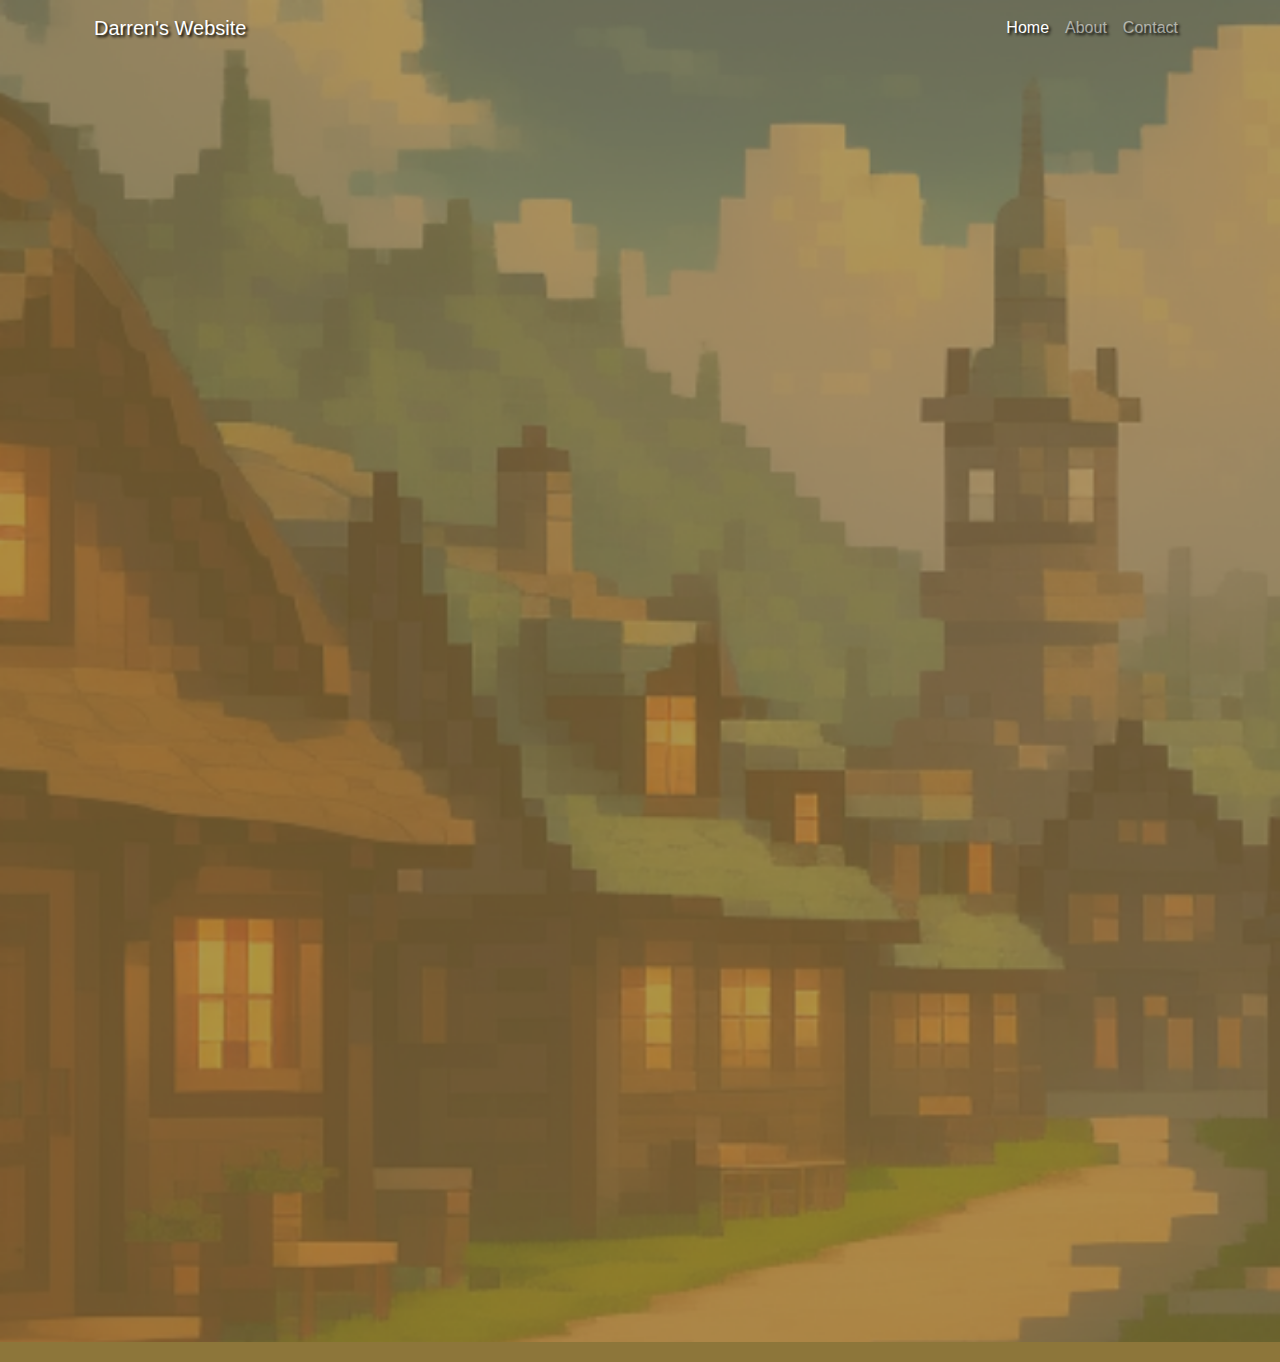
<file: index.html>
<!DOCTYPE html>
<html lang="id">
<head>
    <meta charset="UTF-8">
    <meta name="viewport" content="width=device-width, initial-scale=1">
    <title>Darren | Beranda</title>
    <link href="https://cdn.jsdelivr.net/npm/bootstrap@5.3.0/dist/css/bootstrap.min.css" rel="stylesheet">
    <link rel="stylesheet" href="transition.css">
    <link rel="stylesheet" href="style.css">
</head>
<body>
    <div class="container">
        <nav class="nav navbar navbar-expand-lg navbar-dark">
            <div class="container">
                <a class="navbar-brand" href="index.html">Darren's Website</a>
                <button class="navbar-toggler" type="button" data-bs-toggle="collapse" data-bs-target="#navbarNav">
                    <span class="navbar-toggler-icon"></span>
                </button>
                <div class="collapse navbar-collapse" id="navbarNav">
                    <ul class="navbar-nav ms-auto">
                        <li class="nav-item"><a class="btn nav-link active" href="index.html">Home</a></li>
                        <li class="nav-item"><a class="btn nav-link" href="about.html">About</a></li>
                        <li class="nav-item"><a class="btn nav-link" href="contact.html">Contact</a></li>
                    </ul>
                </div>
            </div>
        </nav>

        <div class="row text-center fade-in justify-content-center">
            <div class="col-md-4 align-items-center text center">
                <script src="https://cdn.logwork.com/widget/digital.js"></script>
                <a href="https://logwork.com/current-time-in-bangkok-thailand-krung-thep-maha-nakhon" 
                class="digital-clock" 
                data-style="flip" 
                data-size="363" 
                data-timezone="Asia/Bangkok" 
                data-language="en" 
                data-date="1">South Tangerang / Tangerang Selatan</a>
            </div>
        </div>

        <header class="head text-center py-5 fade-in">
            <img class="fox" src="asset/twintail_fox.png">
            <h1>Selamat Datang!</h1>
            <p>Website ini merupakan website pribadi saya, Darren. Silahkan kunjungi halaman yang tersedia!</p>
        </header>

        <div id="overview" class="row text-center text-white justify-content-center fade-in">
            <div class="col-md-4 bg-dark rounded-3 align-items-center">
                <h3 class="mt-2">Overview</h3>
                <p>Hi, my name is Darren, and I'm a Universitas Multimedia Nusantara student! Informatics is my major, and currently enrolling for the second semester!</p>
            </div>
            <div class="col-sm-1"></div>
            <div class="col-md-4 bg-dark rounded-3 align-items-center">
                <h3 class="mt-2">Deskripsi</h3>
                <p>Hai, nama saya Darren, dan saya seorang mahasiswa Universitas Multimedia Nusantara! Informatika adalah jurusan saya, dan saat ini saya sedang berkuliah semester 2!</p>
            </div>
        </div>

        <div id="funfact" class="mt-3 row text-center text-white justify-content-center fade-in">
            <h2 id="">Fun Fact!</h2>
            <div class="mt-3 col-md-4 bg-dark rounded-3 align-items-center">
                <img src="asset/dragon_lord.png" style="height: 200px;" class="mt-3">
                <h3 class="mt-2">Dragon Lord</h3>
                <p>Ini adalah Dragon Lord! Karakter original yang saya garap dalam pengembangan game The Timeless Adventure! Karakter ini tidak dikeluarkan dalam game karena bersifat prototipe!</p>
            </div>
            <div class="col-sm-1"></div>
            <div class="mt-3 col-md-4 bg-dark rounded-3 align-items-center">
                <img src="asset/Timeless_Adventure_logo.png" style="height: 150px;" class="mt-4">
                <h3 class="mt-2">Game Developer</h3>
                <p>Saya dan tim Timeless melakukan developing game! Sebuah permainan sederhana bernama "The Timeless Adventure" yang memiliki objektif untuk bertarung dan menyelamatkan kerajaan dari sosok tiran!</p>
            </div>
        </div>
    </div>

    <div class="spacer"></div>

    <footer class="container-fluid bg-dark text-white text-center py-3 fade-in">
        <p>&copy; 2025 Darren's Website. All rights reserved.</p>
    </footer>

    <script src="https://cdn.jsdelivr.net/npm/bootstrap@5.3.0/dist/js/bootstrap.bundle.min.js"></script>
</body>
</html>
</file>
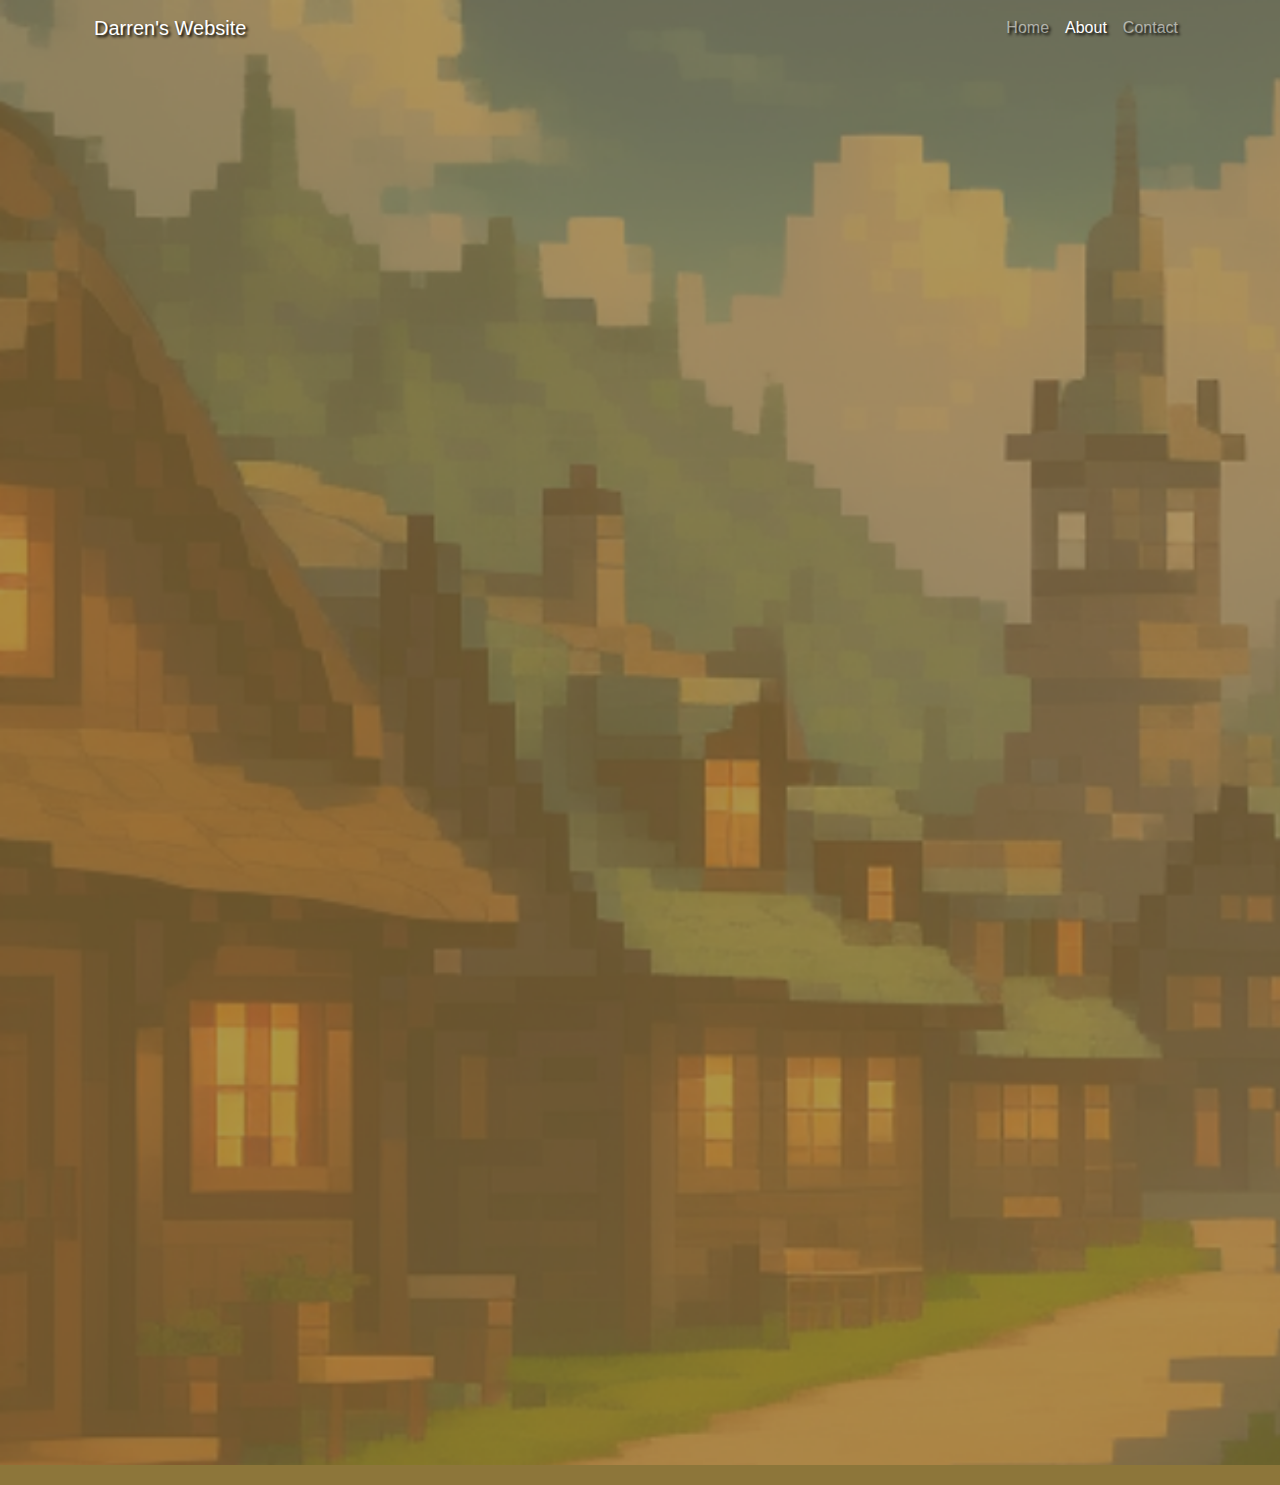
<file: about.html>
<!DOCTYPE html>
<html lang="en">
<head>
    <meta charset="UTF-8">
    <meta name="viewport" content="width=device-width, initial-scale=1.0">
    <link href="https://cdn.jsdelivr.net/npm/bootstrap@5.3.0/dist/css/bootstrap.min.css" rel="stylesheet">
    <link rel="stylesheet" href="transition.css">
    <link rel="stylesheet" href="style.css">
    <title>Darren | Tentang</title>
</head>
<body>
    <div class="container">
        <nav class="nav navbar navbar-expand-lg navbar-dark">
            <div class="container">
                <a class="navbar-brand" href="index.html">Darren's Website</a>
                <button class="navbar-toggler" type="button" data-bs-toggle="collapse" data-bs-target="#navbarNav">
                    <span class="navbar-toggler-icon"></span>
                </button>
                <div class="collapse navbar-collapse" id="navbarNav">
                    <ul class="navbar-nav ms-auto">
                        <li class="nav-item"><a class="btn nav-link" href="index.html">Home</a></li>
                        <li class="nav-item"><a class="btn nav-link active" href="about.html">About</a></li>
                        <li class="nav-item"><a class="btn nav-link" href="contact.html">Contact</a></li>
                    </ul>
                </div>
            </div>
        </nav>

        <header class="profil text-center py-5 mt-5 fade-in">
            <img class="profilepic" src="asset/profile.png">
            <h1 class="mt-3">Profil Singkat</h1>
            <p>Nama saya Darren! Selamat datang di halaman about! Saya adalah mahasiswa Universitas Multimedia Nusantara yang sedang 
                menjalani program sarjana tingkat satu jurusan Informatika! Hobi saya adalah belajar bahasa, baik bahasa manusia dan bahasa komputer,
                dan saya sangat menyukai pengembangan software aplikasi untuk android!
            </p>
        </header>

        <!-- <div class="row text-center text-white justify-content-center mt-3 fade-in">
            <div class="facts col-md-4 rounded-3 align-items-center">
                <h3 class="mt-2">Biografi</h3>
                <p class="text-left">Kelahiran Tangerang, 27 Mei 2006, bertempat tinggal di Pamulang, Tangerang Selatan. Mahasiswa di Univesitas Multimedia Nusantara</p>
            </div>
            <div class="horizonSpacer"></div>
            <div class="facts col-md-6 rounded-3 align-items-center">
                <h3 class="mt-2">Riwayat Pendidikan</h3>
                <p>Tamat sekolah kanak-kanak di KB-TK Handayani, Pamulang. Tamat sekolah dasar di SD Bethesda, Ciater. Tamat sekolah menengah pertama di SMPK Mater Dei, Pamulang. Tamat sekolah menengas atas, jurusan IPA di SMAK Mater Dei, Pamulang.</p>
            </div>
        </div> -->

        <div class="code darkBluebg text-center py-5 mt-3 fade-in">
            <h3 class="mt-2">Biografi Singkat</h3>
            <p class="text-left">Kelahiran Tangerang, 27 Mei 2006, bertempat tinggal di Pamulang, Tangerang Selatan. Mahasiswa di Univesitas Multimedia Nusantara</p>
        </div>

        <div class="code darkBluebg text-center py-5 mt-3 fade-in">
            <h3 class="mt-2">Riwayat Pendidikan</h3>
            <p>Tamat sekolah kanak-kanak di KB-TK Handayani, Pamulang. Tamat sekolah dasar di SD Bethesda, Ciater. Tamat sekolah menengah pertama di SMPK Mater Dei, Pamulang. Tamat sekolah menengas atas, jurusan IPA di SMAK Mater Dei, Pamulang.</p>
        </div>

        <div class="code darkBluebg text-center py-5 mt-3 fade-in">
            <h3 class="mt-3">Bahasa pemprograman yang saya sukai</h3>
            <img class="smallSpacer" src="asset/dart_logo.png">
            <img class="smallSpacer" src="asset/html.png">
            <img class="smallSpacer" src="asset/bbcode.png">
        </div>   
    </div>

    <div class="spacer"></div>

    <footer class="container-fluid bg-dark text-white text-center py-3 fade-in">
        <p>&copy; 2025 Darren's Website. All rights reserved.</p>
    </footer>

    <script src="https://cdn.jsdelivr.net/npm/bootstrap@5.3.0/dist/js/bootstrap.bundle.min.js"></script>
</body>
</html>
</file>
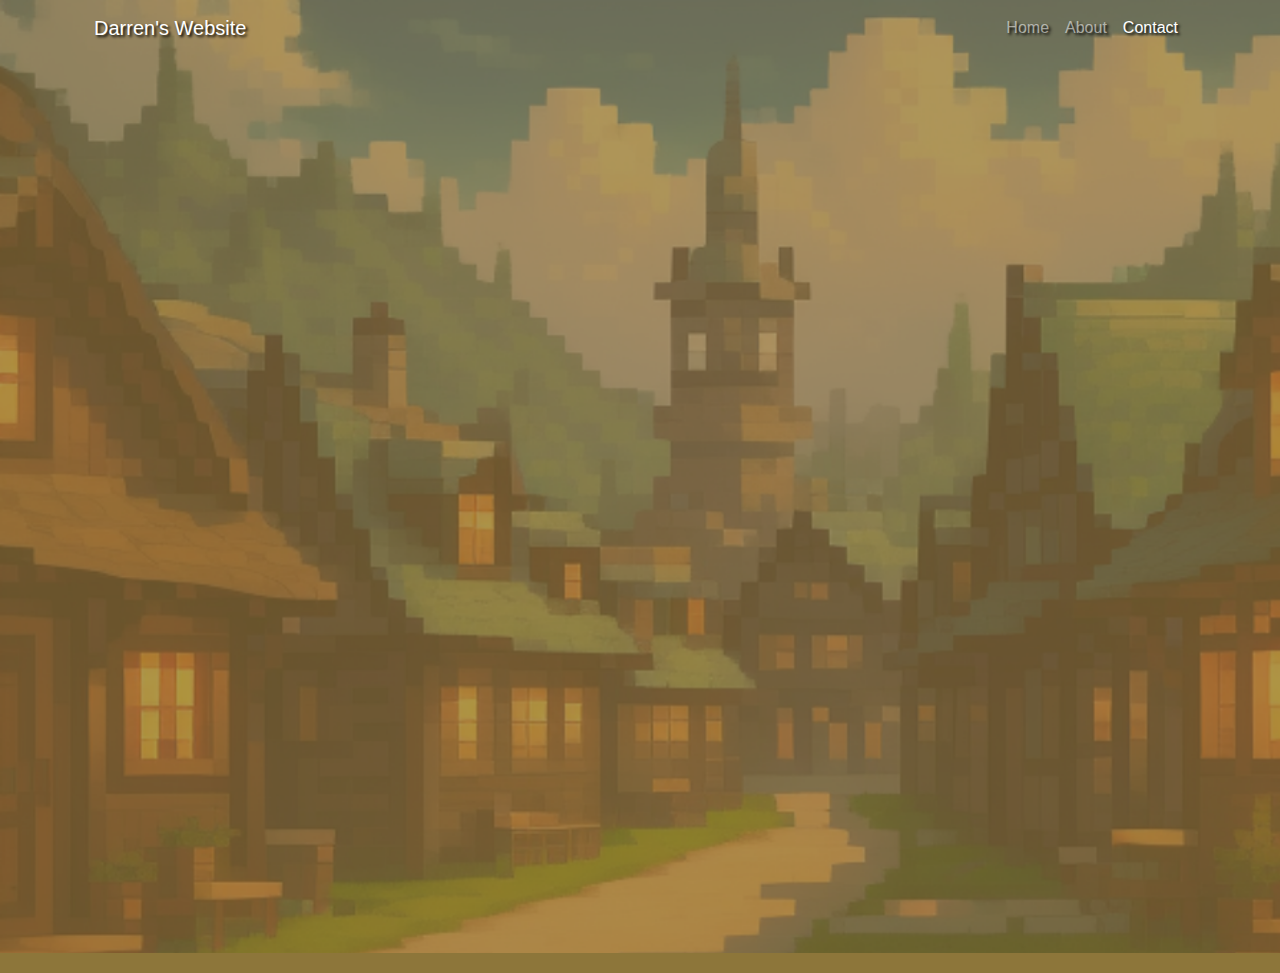
<file: contact.html>
<!DOCTYPE html>
<html lang="en">
<head>
    <meta charset="UTF-8">
    <meta name="viewport" content="width=device-width, initial-scale=1.0">
    <link href="https://cdn.jsdelivr.net/npm/bootstrap@5.3.0/dist/css/bootstrap.min.css" rel="stylesheet">
    <link rel="stylesheet" href="transition.css">
    <link rel="stylesheet" href="style.css">
    <title>Darren | Kontak</title>
</head>
<body>
    <div class="container">
        <nav class="nav navbar navbar-expand-lg navbar-dark">
            <div class="container">
                <a class="navbar-brand" href="index.html">Darren's Website</a>
                <button class="navbar-toggler" type="button" data-bs-toggle="collapse" data-bs-target="#navbarNav">
                    <span class="navbar-toggler-icon"></span>
                </button>
                <div class="collapse navbar-collapse" id="navbarNav">
                    <ul class="navbar-nav ms-auto">
                        <li class="nav-item"><a class="btn nav-link" href="index.html">Home</a></li>
                        <li class="nav-item"><a class="btn nav-link" href="about.html">About</a></li>
                        <li class="nav-item"><a class="btn nav-link active" href="contact.html">Contact</a></li>
                    </ul>
                </div>
            </div>
        </nav>

        <header class="contacts text-center py-5 fade-in">
            <h1>Kontak Saya</h1>
            <p>Berikut beberapa akun dan kontak resmi saya!</p>
        </header>

        <div class="contacting row text-center text-white justify-content-center fade-in">
            <div class="col-md-4 bg-dark rounded-3 align-items-center">
                <a href="https://instagram.com/fordarrenn"><img class="mt-2 contactImg" src="asset/instagram.png"></a>
                <h2 class="mt-2">Instagram</h2>
                <p>Hubungi instagram saya di @fordarrenn</p>
            </div>
            <div class="horizonSpacer"></div>
            <div class="col-md-4 bg-dark rounded-3 align-items-center">
                <img class="mt-2 contactImg" src="asset/line.png">
                <h2 class="mt-2">Line</h2>
                <p>Hubungi line saya dengan id darren.lie.27</p>
            </div>
        </div>

        <div class="contacting row text-center text-white justify-content-center mt-5 fade-in">
            <div class="col-md-4 bg-dark rounded-3 align-items-center">
                <img class="mt-2 contactImg" src="asset/email.png">
                <h2 class="mt-2">Email</h2>
                <p>Hubungi email saya di @todarrenlie</p>
            </div>
            <div class="horizonSpacer"></div>
            <div class="col-md-4 bg-dark rounded-3 align-items-center">
                <img class="mt-2 contactImg" src="asset/discord.png">
                <h2 class="mt-2">Discord</h2>
                <p>Hubungi discord saya di @qizura</p>
            </div>
        </div>
    </div>

    <div class="spacer"></div>

    <footer class="container-fluid bg-dark text-white text-center py-3 fade-in">
        <p>&copy; 2025 Darren's Website. All rights reserved.</p>
    </footer>

    <script src="https://cdn.jsdelivr.net/npm/bootstrap@5.3.0/dist/js/bootstrap.bundle.min.js"></script>
</body>
</html>
</file>
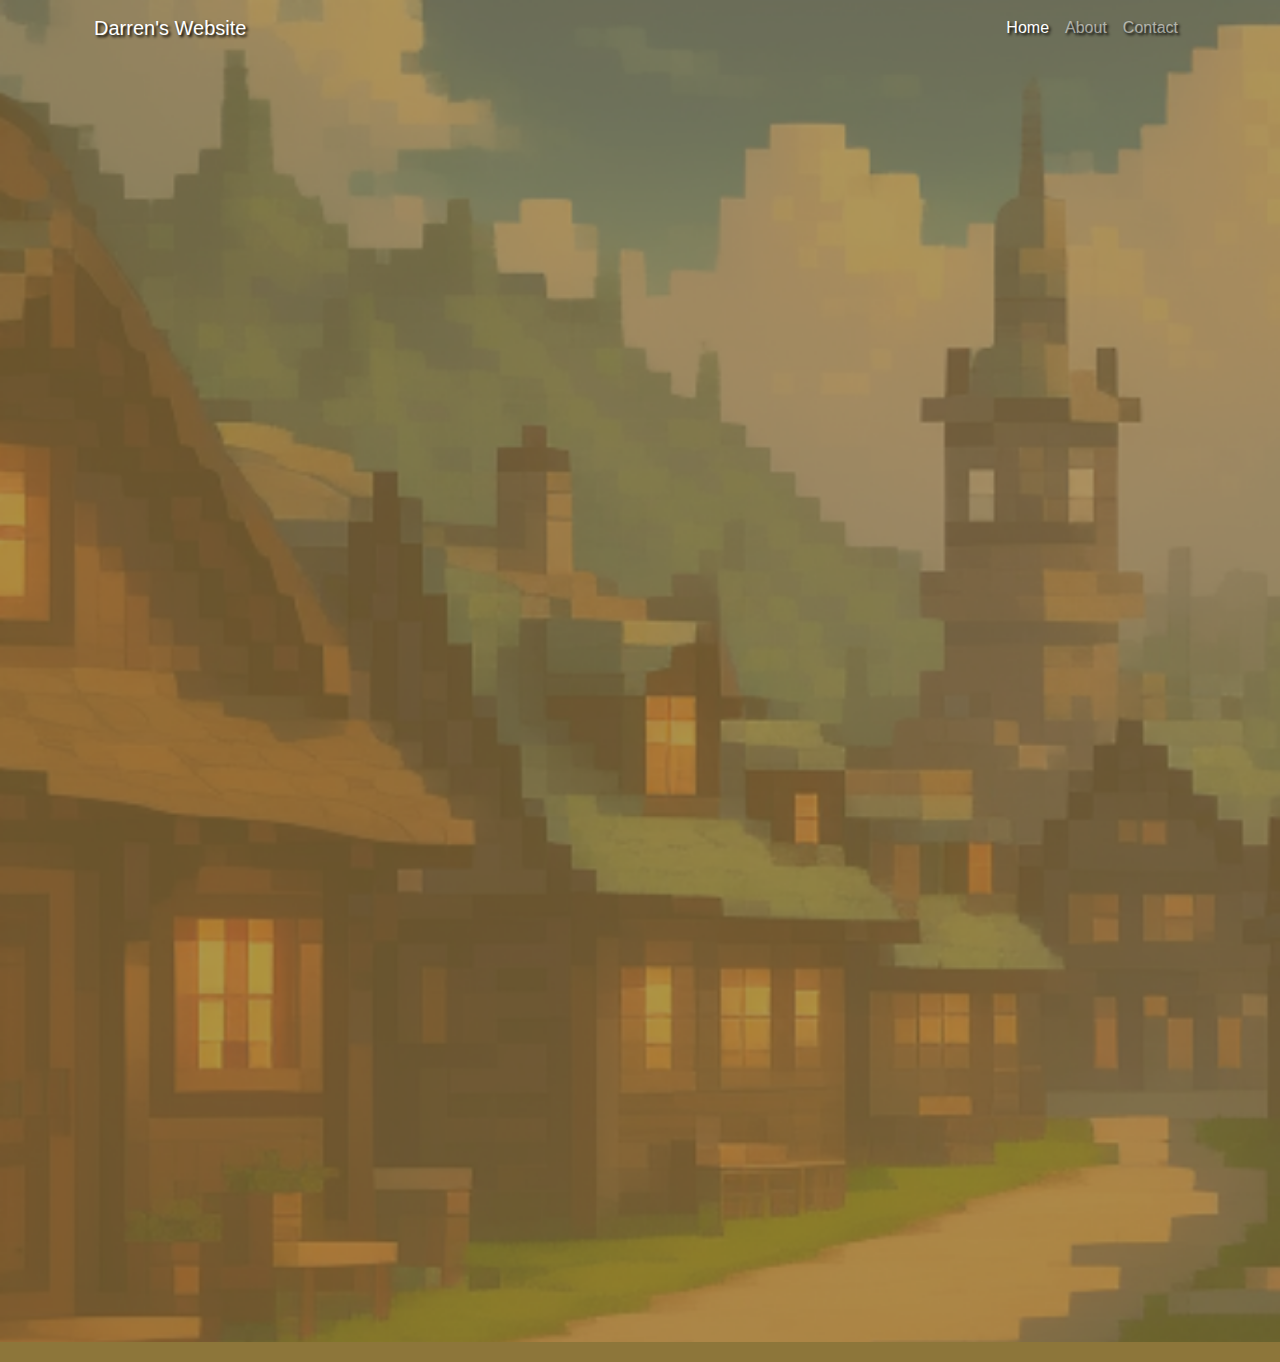
<file: home.html>
<!DOCTYPE html>
<html lang="id">
<head>
    <meta charset="UTF-8">
    <meta name="viewport" content="width=device-width, initial-scale=1">
    <title>Darren | Beranda</title>
    <link href="https://cdn.jsdelivr.net/npm/bootstrap@5.3.0/dist/css/bootstrap.min.css" rel="stylesheet">
    <link rel="stylesheet" href="transition.css">
    <link rel="stylesheet" href="style.css">
</head>
<body>
    <div class="container">
        <nav class="nav navbar navbar-expand-lg navbar-dark">
            <div class="container">
                <a class="navbar-brand" href="home.html">Darren's Website</a>
                <button class="navbar-toggler" type="button" data-bs-toggle="collapse" data-bs-target="#navbarNav">
                    <span class="navbar-toggler-icon"></span>
                </button>
                <div class="collapse navbar-collapse" id="navbarNav">
                    <ul class="navbar-nav ms-auto">
                        <li class="nav-item"><a class="btn nav-link active" href="home.html">Home</a></li>
                        <li class="nav-item"><a class="btn nav-link" href="about.html">About</a></li>
                        <li class="nav-item"><a class="btn nav-link" href="contact.html">Contact</a></li>
                    </ul>
                </div>
            </div>
        </nav>

        <div class="row text-center fade-in justify-content-center">
            <div class="col-md-4 align-items-center text center">
                <script src="https://cdn.logwork.com/widget/digital.js"></script>
                <a href="https://logwork.com/current-time-in-bangkok-thailand-krung-thep-maha-nakhon" 
                class="digital-clock" 
                data-style="flip" 
                data-size="363" 
                data-timezone="Asia/Bangkok" 
                data-language="en" 
                data-date="1">South Tangerang / Tangerang Selatan</a>
            </div>
        </div>

        <header class="head text-center py-5 fade-in">
            <img class="fox" src="asset/twintail_fox.png">
            <h1>Selamat Datang!</h1>
            <p>Website ini merupakan website pribadi saya, Darren. Silahkan kunjungi halaman yang tersedia!</p>
        </header>

        <div id="overview" class="row text-center text-white justify-content-center fade-in">
            <div class="col-md-4 bg-dark rounded-3 align-items-center">
                <h3 class="mt-2">Overview</h3>
                <p>Hi, my name is Darren, and I'm a Universitas Multimedia Nusantara student! Informatics is my major, and currently enrolling for the second semester!</p>
            </div>
            <div class="col-sm-1"></div>
            <div class="col-md-4 bg-dark rounded-3 align-items-center">
                <h3 class="mt-2">Deskripsi</h3>
                <p>Hai, nama saya Darren, dan saya seorang mahasiswa Universitas Multimedia Nusantara! Informatika adalah jurusan saya, dan saat ini saya sedang berkuliah semester 2!</p>
            </div>
        </div>

        <div id="funfact" class="mt-3 row text-center text-white justify-content-center fade-in">
            <h2 id="">Fun Fact!</h2>
            <div class="mt-3 col-md-4 bg-dark rounded-3 align-items-center">
                <img src="asset/dragon_lord.png" style="height: 200px;" class="mt-3">
                <h3 class="mt-2">Dragon Lord</h3>
                <p>Ini adalah Dragon Lord! Karakter original yang saya garap dalam pengembangan game The Timeless Adventure! Karakter ini tidak dikeluarkan dalam game karena bersifat prototipe!</p>
            </div>
            <div class="col-sm-1"></div>
            <div class="mt-3 col-md-4 bg-dark rounded-3 align-items-center">
                <img src="asset/Timeless_Adventure_logo.png" style="height: 150px;" class="mt-4">
                <h3 class="mt-2">Game Developer</h3>
                <p>Saya dan tim Timeless melakukan developing game! Sebuah permainan sederhana bernama "The Timeless Adventure" yang memiliki objektif untuk bertarung dan menyelamatkan kerajaan dari sosok tiran!</p>
            </div>
        </div>
    </div>

    <div class="spacer"></div>

    <footer class="container-fluid bg-dark text-white text-center py-3 fade-in">
        <p>&copy; 2025 Darren's Website. All rights reserved.</p>
    </footer>

    <script src="https://cdn.jsdelivr.net/npm/bootstrap@5.3.0/dist/js/bootstrap.bundle.min.js"></script>
</body>
</html>
</file>
<file: transition.css>
/* PAGE */
.fade-in {
    opacity: 0;
    transform: translateY(20px);
    animation: fadeIn 1s ease-out forwards;
}

.fox:hover{
    animation: 3s linear 0s infinite running foxOpac;
}

.profilepic{
    animation: 3s linear 0s infinite running profile;
}

@keyframes fadeIn {
    from {
        opacity: 0;
        transform: translateY(20px);
    }
    to {
        opacity: 1;
        transform: translateY(0);
    }
}

@keyframes profile {
    50%{border-color: aquamarine;}
    75%{border-color: rgb(225, 255, 245);}
}

@keyframes foxOpac {
    50%{opacity: 0;}
}

/* BUTTON */

.btn:hover{
    color:aqua;
}
</file>
<file: style.css>
body{
    background-color: rgb(141, 118, 58);
    font-family: segoe ui;
    background-image: url(asset/Heading.png);
    background-repeat: no-repeat;
    background-size: cover;
}

.darkBluebg{
    color: rgb(14, 14, 36);
    background-color: rgb(255, 255, 255);
    border-radius: 5px;
}

/* NAV */

.nav{
    font-family: 'Lucida Sans', 'Lucida Sans Regular', 'Lucida Grande', 'Lucida Sans Unicode', Geneva, Verdana, sans-serif;
    text-shadow: 2px 2px 3px black;
}

/* HOME */

header img{
    height: 200px;
}

.head{
    color: rgb(242, 227, 227);
    text-shadow: 2px 2px 4px black;
}

#funfact{
    color: rgb(242, 227, 227);
    text-shadow: 2px 2px 4px black;
}

/* ABOUT */

.profil{
    color: white;
    text-shadow: 2px 2px 4px black;
    background-color: rgb(23, 31, 53);
    border-radius: 5px;
}

.profil img{
    width: 180px;
    height: 180px;
    border-radius: 200px;
    border-color: aliceblue;
    border-width: 5px;
    border-style: solid;
    background-color: rgb(91, 105, 121);
}

.facts{
    background-color: rgb(23, 31, 53);
}

.code img{
    height: 100px;
}

/* CONTACT */

.contacts{
    color: aliceblue;
    text-shadow: 2px 2px 4px black;
}

.contacting img{
    height: 100px;
}

/* OTHERS */

.spacer{
    height: 20vh;
}

.horizonSpacer{
    width: 140px;
}

.smallSpacer{
    margin-right: 10px;
    margin-left: 10px;
}
</file>
